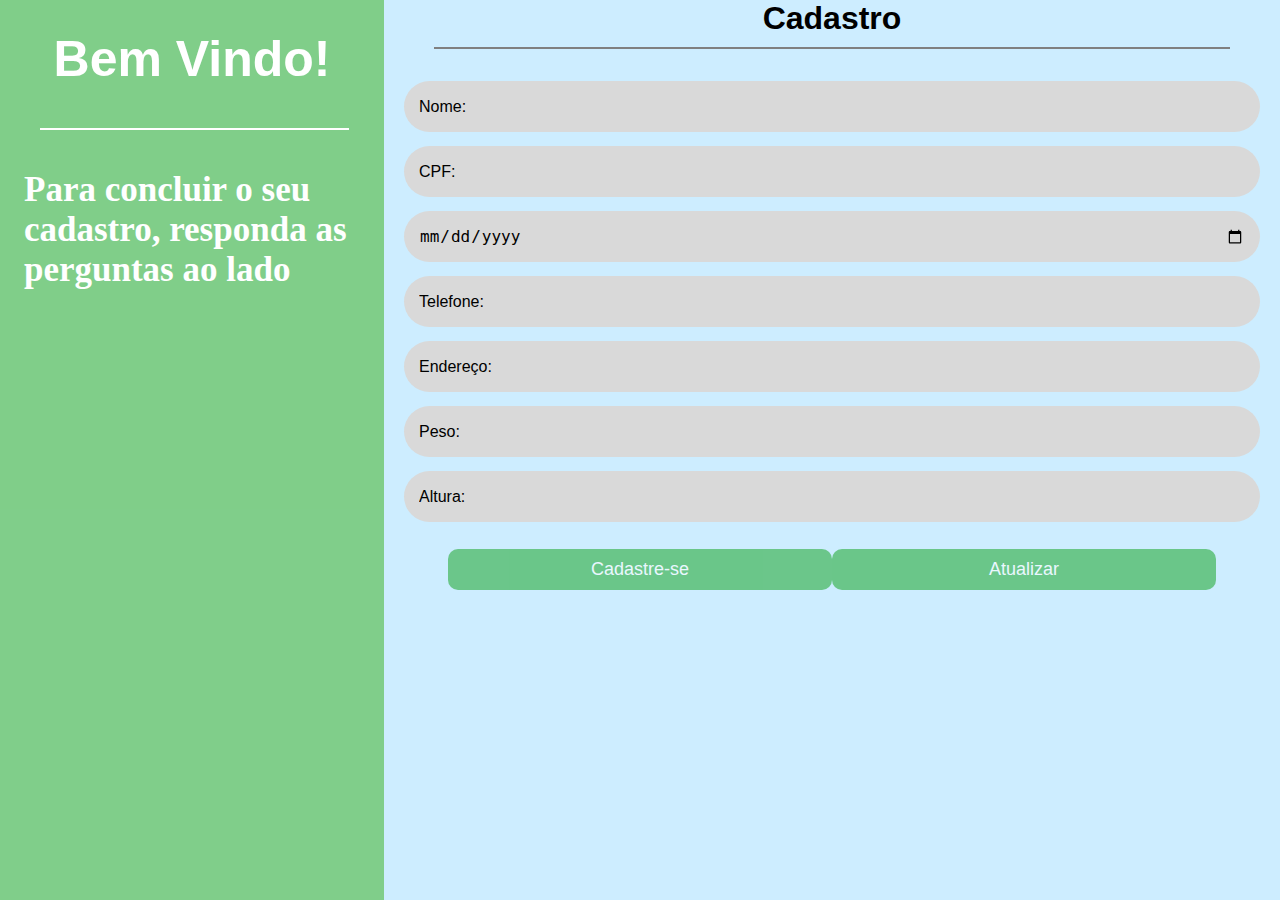
<file: htmlapi-pessoas/index.html>
<!DOCTYPE html>
<html lang="pt-br">

<head>
    <meta charset="UTF-8">
    <meta name="viewport" content="width=device-width, initial-scale=1.0">
    <title>TesteQualquerCoisa</title>
    <link rel="stylesheet" href="style/main.css">


</head>

<body>

    <div class="Tudo">
        <div class="LadoEsquerdo">
            <h1 class="bemvindo">Bem Vindo!</h1>
            <hr class="hr1">
            <h3>Para concluir o seu cadastro, responda as perguntas ao lado</h3>
        </div>

        <div class="ladoDireito">
            <div class="CadastroeFiapo">
                <h1 class="cadastro">Cadastro</h1>
                <hr>
            </div>
            <div>
                <form class="informacoes">
                    <input hidden class="input" name="id-pessoa" type="text" id="Id" placeholder="Id:" required minlength="3" maxlength="30">
                    <input class="input" name="nome-pessoa" type="text" id="Nome" placeholder="Nome:" required minlength="3" maxlength="30">
                    <input class="input" name="cpf" type="text" id="CPF" placeholder="CPF:" required minlength="11" maxlength="11">
                    <input class="input" name="data-de-nascimento" type="date" id="Data-Nascimento"
                        placeholder="Data-Nascimento:">
                    <input class="input" name="telefone" type="text" id="Telefone" placeholder="Telefone:" required minlength="13" maxlength="13">
                    <input class="input" name="endereco" type="text" id="Endereço" placeholder="Endereço:"required minlength="10" maxlength="30">
                    <input class="input" name="peso" type="text" id="Peso" placeholder="Peso:"required minlength="2" maxlength="2">
                    <input class="input" name="altura" type="text" id="Altura" placeholder="Altura:" required minlength="3" maxlength="3">
                </form>
            </div>

            <div class="botao">
                <button class="botaocadastro" onclick="cadastrar()">Cadastre-se</button>
                <button class="botaocadastro" onclick="">Atualizar</button>
            </div>

        </div>

    </div>

    <script src="js/requests.js"></script>
</body>

</html>
</file>
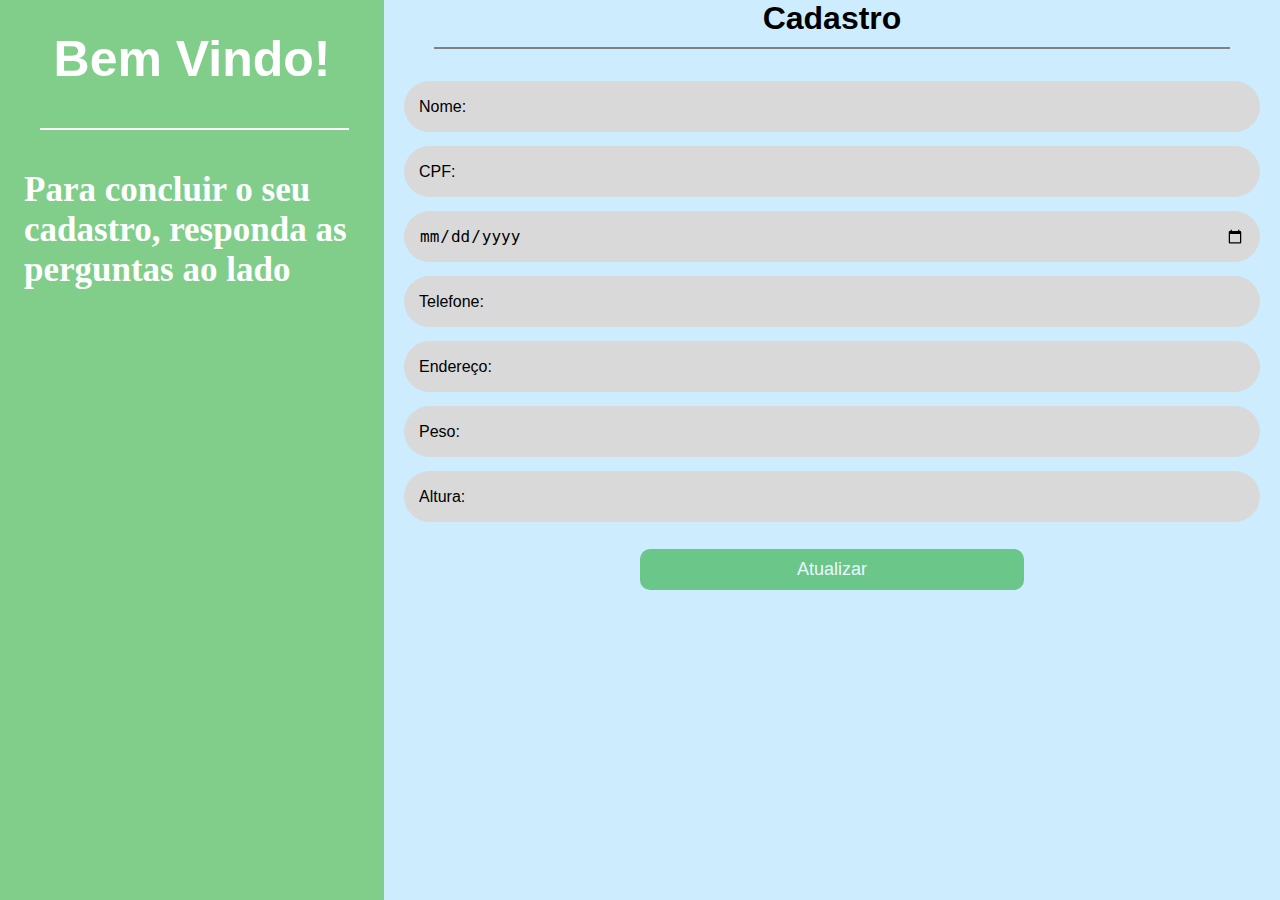
<file: htmlapi-pessoas/alterar.html>
<!DOCTYPE html>
<html lang="pt-br">

<head>
    <meta charset="UTF-8">
    <meta name="viewport" content="width=device-width, initial-scale=1.0">
    <title>TesteQualquerCoisa</title>
    <link rel="stylesheet" href="style/main.css">


</head>

<body onload="carregarInfo()">

    <div class="Tudo">
        <div class="LadoEsquerdo">
            <h1 class="bemvindo">Bem Vindo!</h1>
            <hr class="hr1">
            <h3>Para concluir o seu cadastro, responda as perguntas ao lado</h3>
        </div>

        <div class="ladoDireito">
            <div class="CadastroeFiapo">
                <h1 class="cadastro">Cadastro</h1>
                <hr>
            </div>
            <div>
                <form class="informacoes">
                    <input hidden class="input" name="id-pessoa" type="text" id="Id-alterar" placeholder="Id:" required minlength="3" maxlength="30">
                    <input class="input" name="nome-pessoa" type="text" id="Nome-alterar" placeholder="Nome:" required minlength="3" maxlength="30">
                    <input class="input" name="cpf" type="text" id="CPF-alterar" placeholder="CPF:" required minlength="11" maxlength="11">
                    <input class="input" name="data-de-nascimento" type="date" id="Data-Nascimento-alterar"
                        placeholder="Data-Nascimento:">
                    <input class="input" name="telefone" type="text" id="Telefone-alterar" placeholder="Telefone:" required minlength="13" maxlength="13">
                    <input class="input" name="endereco" type="text" id="Endereco-alterar" placeholder="Endereço:"required minlength="10" maxlength="30">
                    <input class="input" name="peso" type="text" id="Peso-alterar" placeholder="Peso:"required minlength="2" maxlength="2">
                    <input class="input" name="altura" type="text" id="Altura-alterar" placeholder="Altura:" required minlength="3" maxlength="3">
                </form>
            </div>

            <div class="botao">
                <button class="botaocadastro" onclick="">Atualizar</button>
            </div>

        </div>

    </div>

    <script src="js/requests.js"></script>
</body>

</html>
</file>
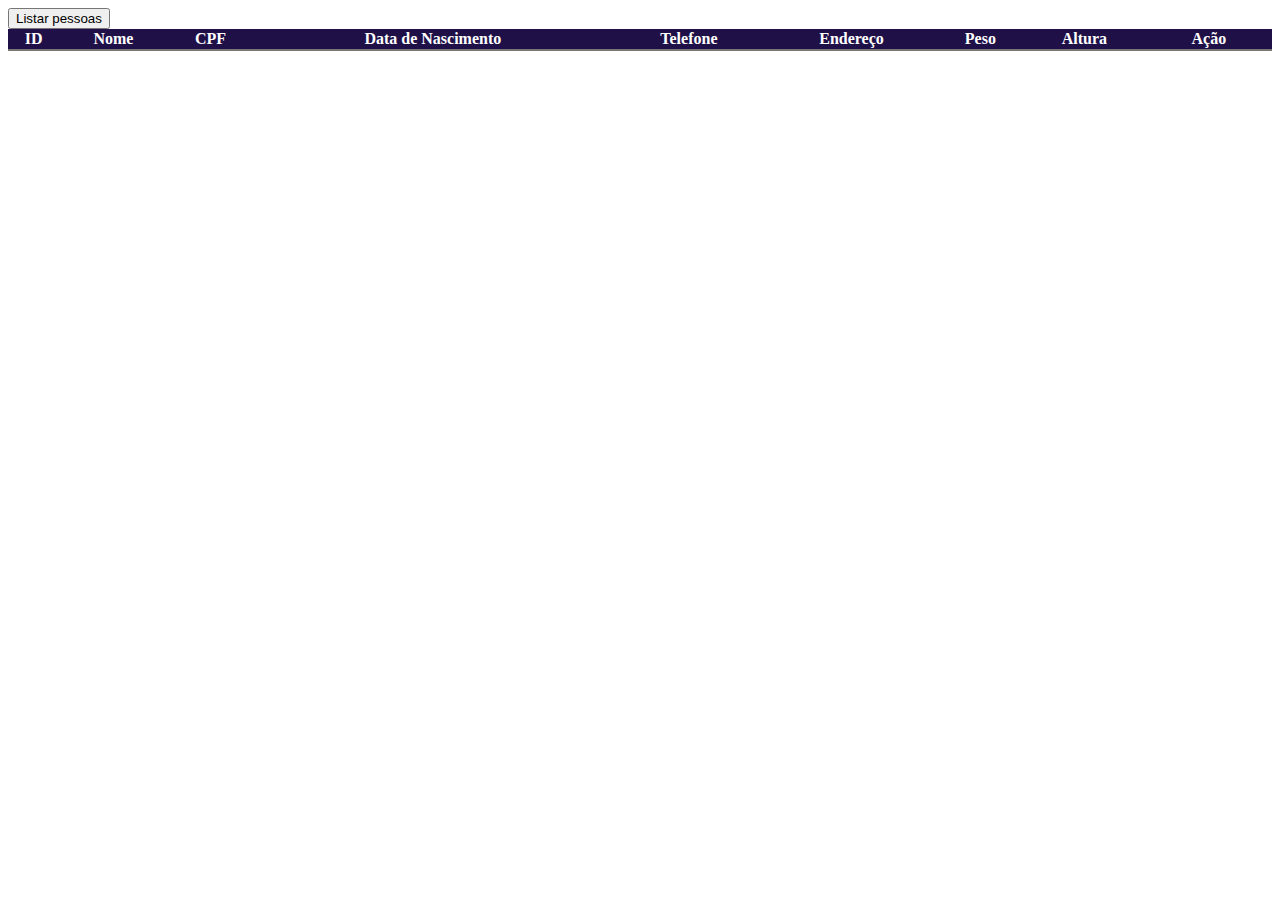
<file: htmlapi-pessoas/pesquisa.html>
<!DOCTYPE html>
<html lang="pt-br">
<head>
    <meta charset="UTF-8">
    <meta name="viewport" content="width=device-width, initial-scale=1.0">
    <title>Listagem de Pessoas</title>
    <link rel="stylesheet" href="style/tabela.css">
</head>
<body>
    <button onclick="listarPessoas()">Listar pessoas</button>
    

    <div class="tabela">
        <table>
            <tr>
                <th>ID</th>
                <th>Nome</th>
                <th>CPF</th>
                <th>Data de Nascimento</th>
                <th>Telefone</th>
                <th>Endereço</th>
                <th>Peso</th>
                <th>Altura</th>
                <th>Ação</th>
            </tr>
        </table>
    </div>

    <script src="js/requests.js"></script>

</body>
</html>
</file>
<file: htmlapi-pessoas/style/main.css>
* {
    padding: 0%;
    margin: 0%;
}

.botaocadastro {
    padding: 10px 20px;
    background-color: rgb(34, 170, 51);
    opacity: 57.25%;
    color: #fff;
    border: none;
    cursor: pointer;
    border-radius: 10px;
    display: flex;
    justify-content: center;
    width: 30vw;
    font-size: large;
}

.botaocadastro:hover {
    background-color: green;
}

.tudo {
    width: 100vw;
    display: flex;
    flex-direction: row;
}


.LadoEsquerdo {
    width: 30%;
    height: 100vh;
    background-color: rgb(34, 170, 51);
    opacity: 57.25%;
    float: left;
    color: white;
}


.ladoDireito {
    width: 70%;
    height: 100vh;
    float: left;
    background-color: rgba(205, 237, 255, 1);
}

.informacoes {
    display: flex;
    flex-direction: column;
}

.input {
    border-radius: 30px;
    margin: 7px;
    padding: 15px;
    background-color: rgba(217, 217, 217, 1);
    border: none;
    font-size: large;
    margin-left: 20px;
    margin-right: 20px;
}

.botao {
    display: flex;
    justify-content: center;
    margin: 20px;
}

input::placeholder {
    color: rgb(0, 0, 0);
    font-size: medium;
}

.bemvindo {
    display: flex;
    justify-content: center;
    font-size: 50px;
    margin-top: 30px;
    font-family: 'Segoe UI', Tahoma, Geneva, Verdana, sans-serif;
}

.cadastro {
    display: flex;
    justify-content: center;
    font-family: 'Segoe UI', Tahoma, Geneva, Verdana, sans-serif;

}

h3 {
    display: flex;
    align-items: center;
    margin-top: 40px;
    font-size: 35px;
    margin-left: 24px;
}

hr {
    margin-left: 50px;
    margin-right: 50px;
    border: 1px solid;
    margin-bottom: 25px;
    margin-top: 10px;

}

.hr1 {
    width: 80%;
    border: 1px white solid;
    margin-left: 40px;
    margin-top: 40px;
}
</file>
<file: htmlapi-pessoas/style/tabela.css>
.tabela {
    width: 100%;
    height: 70%;

    overflow: auto;
}

table {
    width: 100%;
    margin: 0 auto;
    border-collapse: collapse;
}

td {
    text-align: center;
}

th {
    border-bottom: 2px solid #777;
    background-color: #1F1048;
    color: white;
    text-align: center;
}

td {
    border-bottom: 1px solid #ddd;
}

tr:hover {
    background-color: #1F1048;
    color: #EAEAEA;
}

th:last-child {
    width: 10%;
}

img {
    width: 15%;
    margin: 5%;
}

img:hover {
    filter: invert(1);
}
</file>
